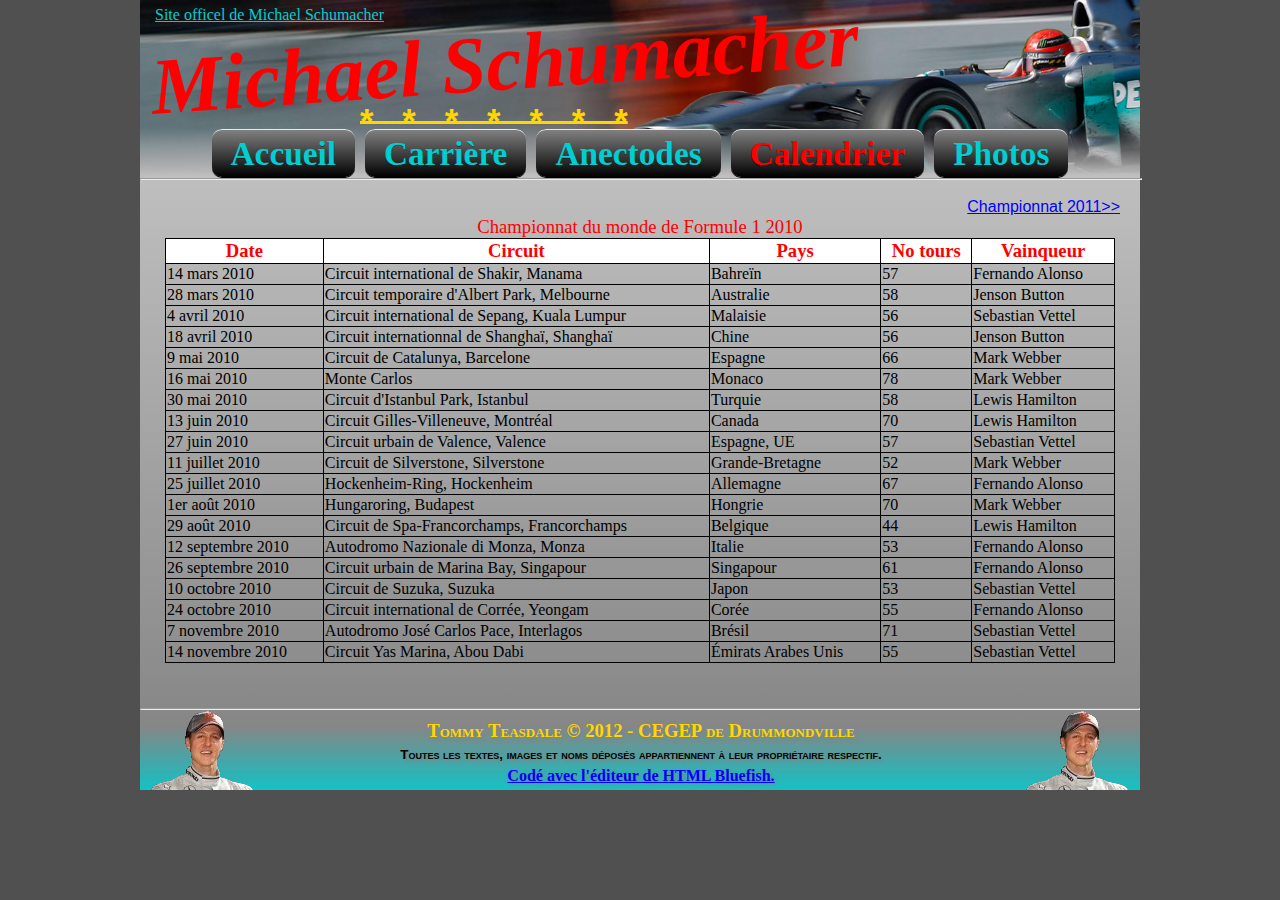
<file: 2010.html>
<!DOCTYPE html>
<html>
	<head>
		<meta charset="utf-8"/>
		<title>Michael Schumacher</title>
		<link rel="stylesheet" type="text/css" href="main.css"/>
	</head>
	<body>
		<div id="main"></div>
		<div id="content">
			<div id="table">
				<p><span class="b"><a href="2011.html" >Championnat 2011&gt;&gt;</a></span></p>
				<table class="calender">
					<caption>Championnat du monde de Formule 1 2010</caption>
					<tr>
						<th>Date</th>
						<th>Circuit</th>
						<th>Pays</th>
						<th>No tours</th>
						<th>Vainqueur</th>
					</tr>
					<tbody>
					<tr>
						<td>14 mars 2010</td>
						<td>Circuit international de Shakir, Manama</td>
						<td>Bahre&iuml;n</td>
						<td>57</td>
						<td>Fernando Alonso</td>
					</tr>
					<tr>
						<td>28 mars 2010</td>
						<td>Circuit temporaire d'Albert Park, Melbourne</td>
						<td>Australie</td>
						<td>58</td>
						<td>Jenson Button</td>
					</tr>
					<tr>
						<td>4 avril 2010</td>
						<td>Circuit international de Sepang, Kuala Lumpur</td>
						<td>Malaisie</td>
						<td>56</td>
						<td>Sebastian Vettel</td>
					</tr>
					<tr>
						<td>18 avril 2010</td>
						<td>Circuit internationnal de Shangha&iuml;, Shangha&iuml;</td>
						<td>Chine</td>
						<td>56</td>
						<td>Jenson Button</td>
					</tr>
					<tr>
						<td>9 mai 2010</td>
						<td>Circuit de Catalunya, Barcelone</td>
						<td>Espagne</td>
						<td>66</td>
						<td>Mark Webber</td>
					</tr>
						<tr>
						<td>16 mai 2010</td>
						<td>Monte Carlos</td>
						<td>Monaco</td>
						<td>78</td>
						<td>Mark Webber</td>
					</tr>
					<tr>
						<td>30 mai 2010</td>
						<td>Circuit d'Istanbul Park, Istanbul</td>
						<td>Turquie</td>
						<td>58</td>
						<td>Lewis Hamilton</td>
					</tr>
					<tr>
						<td>13 juin 2010</td>
						<td>Circuit Gilles-Villeneuve, Montr&eacute;al</td>
						<td>Canada</td>
						<td>70</td>
						<td>Lewis Hamilton</td>
					</tr>
					<tr>
						<td>27 juin 2010</td>
						<td>Circuit urbain de Valence, Valence</td>
						<td>Espagne, UE</td>
						<td>57</td>
						<td>Sebastian Vettel</td>
					</tr>
					<tr>
						<td>11 juillet 2010</td>
						<td>Circuit de Silverstone, Silverstone</td>
						<td>Grande-Bretagne</td>
						<td>52</td>
						<td>Mark Webber</td>
					</tr>
					<tr>
						<td>25 juillet 2010</td>
						<td>Hockenheim-Ring, Hockenheim</td>
						<td>Allemagne</td>
						<td>67</td>
						<td>Fernando Alonso</td>
					</tr>
					<tr>
						<td>1er ao&ucirc;t 2010</td>
						<td>Hungaroring, Budapest</td>
						<td>Hongrie</td>
						<td>70</td>
						<td>Mark Webber</td>
					</tr>
					<tr>
						<td>29 ao&ucirc;t 2010</td>
						<td>Circuit de Spa-Francorchamps, Francorchamps</td>
						<td>Belgique</td>
						<td>44</td>
						<td>Lewis Hamilton</td>
					</tr>
					<tr>
						<td>12 septembre 2010</td>
						<td>Autodromo Nazionale di Monza, Monza</td>
						<td>Italie</td>
						<td>53</td>
						<td>Fernando Alonso</td>
					</tr>
					<tr>
						<td>26 septembre 2010</td>
						<td>Circuit urbain de Marina Bay, Singapour</td>
						<td>Singapour</td>
						<td>61</td>
						<td>Fernando Alonso</td>
					</tr>
					<tr>
						<td>10 octobre 2010</td>
						<td>Circuit de Suzuka, Suzuka</td>
						<td>Japon</td>
						<td>53</td>
						<td>Sebastian Vettel</td>
					</tr>
					<tr>
						<td>24 octobre 2010</td>
						<td>Circuit international de Corr&eacute;e, Yeongam</td>
						<td>Cor&eacute;e</td>
						<td>55</td>
						<td>Fernando Alonso</td>
					</tr>
					<tr>
						<td>7 novembre 2010</td>
						<td>Autodromo Jos&eacute; Carlos Pace, Interlagos</td>
						<td>Br&eacute;sil</td>
						<td>71</td>
						<td>Sebastian Vettel</td>
					</tr>
					<tr>
						<td>14 novembre 2010</td>
						<td>Circuit Yas Marina, Abou Dabi</td>
						<td>&Eacute;mirats Arabes Unis</td>
						<td>55</td>
						<td>Sebastian Vettel</td>
					</tr>
				
					</tbody>
				</table>
			</div>
		</div>
		<div id="head">
			<p><a href="http://www.michael-schumacher.de/sites/index_en.html?lang2=en">Site officel de Michael Schumacher</a></p>
			<img class="logo" src="f1.png" alt="michael shumacher dans sa mercedes"/>
			<h1>Michael Schumacher</h1>
			<p class="titles" title="Sept championnats remport&eacute;s en carri&egrave;re">*&nbsp;&nbsp;&nbsp;*&nbsp;&nbsp;&nbsp;*&nbsp;&nbsp;&nbsp;*&nbsp;&nbsp;&nbsp;*&nbsp;&nbsp;&nbsp;*&nbsp;&nbsp;&nbsp;*</p>
			<h2>
				<a href="accueil.html">Accueil</a>
				<a href="carriere.html">Carri&egrave;re</a>
				<a href="anecdotes.html">Anectodes</a>
				<a href="calendrier.html" class="current">Calendrier</a>
				<a href="photo.html">Photos</a>
			</h2>
			<hr/>
		</div>
		<div id="foot">
			<hr/>
			<p>Tommy Teasdale&nbsp;&copy;&nbsp;2012 - CEGEP de Drummondville<br/><span class="p">Toutes les textes, images et noms d&eacute;pos&eacute;s appartiennent &agrave; leur propri&eacute;taire respectif.</span><br/><span class="foot"><a href="http://bluefish.openoffice.nl/">Cod&eacute; avec l'&eacute;diteur de HTML Bluefish.</a></span></p>
		</div>
	</body>
</html>
</file>
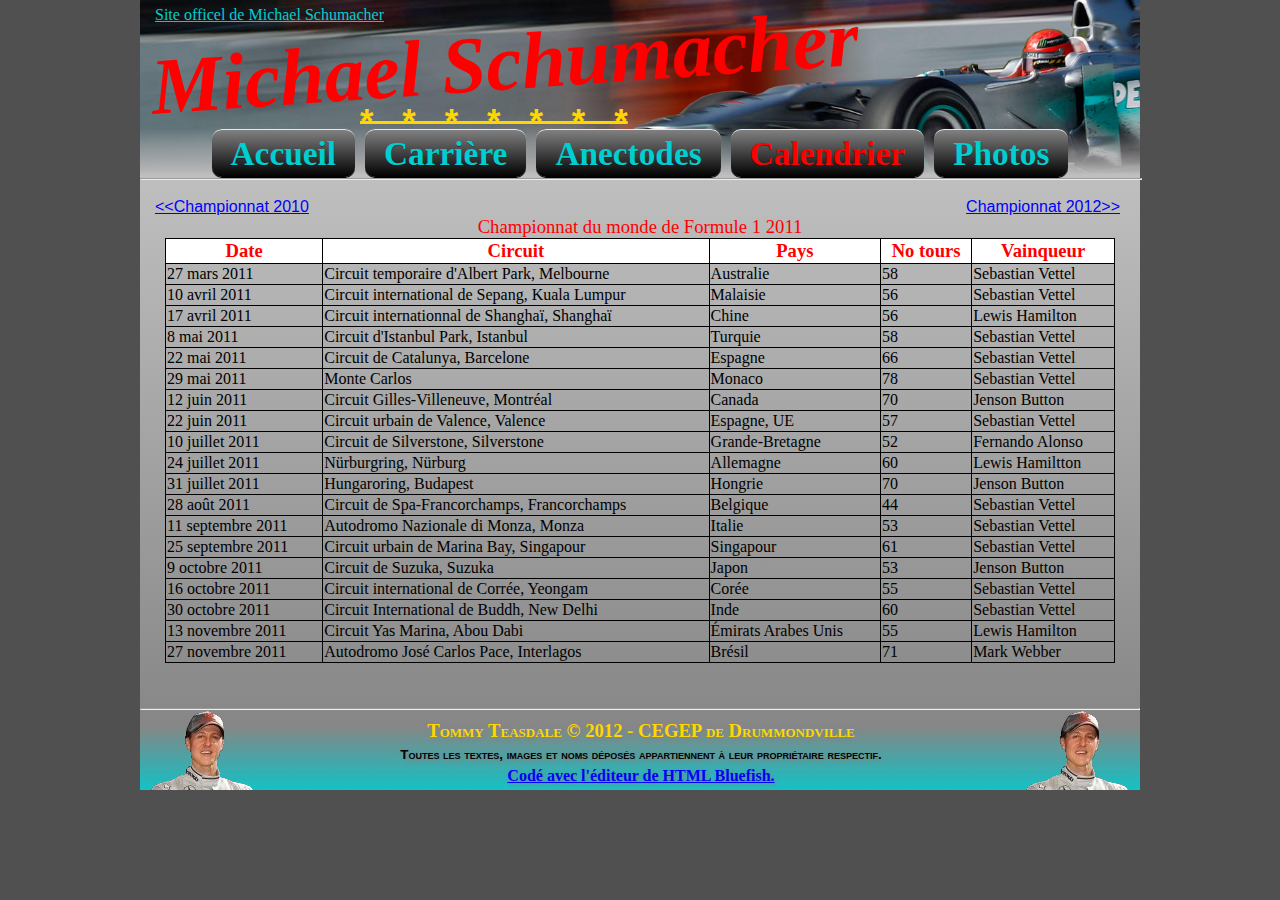
<file: 2011.html>
<!DOCTYPE html>
<html>
	<head>
		<meta charset="utf-8"/>
		<title>Michael Schumacher</title>
		<link rel="stylesheet" type="text/css" href="main.css"/>
	</head>
	<body>
		<div id="main"></div>
		<div id="content">
			<div id="table">
				<p><span class="a"><a href="2010.html" >&lt;&lt;Championnat 2010</a></span><span class="b"><a href="2012.html" >Championnat 2012&gt;&gt;</a></span></p>
				<table class="calender">
					<caption>Championnat du monde de Formule 1 2011</caption>
					<tr>
						<th>Date</th>
						<th>Circuit</th>
						<th>Pays</th>
						<th>No tours</th>
						<th>Vainqueur</th>
					</tr>
					<tbody>
					<tr>
						<td>27 mars 2011</td>
						<td>Circuit temporaire d'Albert Park, Melbourne</td>
						<td>Australie</td>
						<td>58</td>
						<td>Sebastian Vettel</td>
					</tr>
					<tr>
						<td>10 avril 2011</td>
						<td>Circuit international de Sepang, Kuala Lumpur</td>
						<td>Malaisie</td>
						<td>56</td>
						<td>Sebastian Vettel</td>
					</tr>
					<tr>
						<td>17 avril 2011</td>
						<td>Circuit internationnal de Shangha&iuml;, Shangha&iuml;</td>
						<td>Chine</td>
						<td>56</td>
						<td>Lewis Hamilton</td>
					</tr>
					<tr>
						<td>8 mai 2011</td>
						<td>Circuit d'Istanbul Park, Istanbul</td>
						<td>Turquie</td>
						<td>58</td>
						<td>Sebastian Vettel</td>
					</tr>
					<tr>
						<td>22 mai 2011</td>
						<td>Circuit de Catalunya, Barcelone</td>
						<td>Espagne</td>
						<td>66</td>
						<td>Sebastian Vettel</td>
					</tr>
					<tr>
						<td>29 mai 2011</td>
						<td>Monte Carlos</td>
						<td>Monaco</td>
						<td>78</td>
						<td>Sebastian Vettel</td>
					</tr>
					<tr>
						<td>12 juin 2011</td>
						<td>Circuit Gilles-Villeneuve, Montr&eacute;al</td>
						<td>Canada</td>
						<td>70</td>
						<td>Jenson Button</td>
					</tr>
					<tr>
						<td>22 juin 2011</td>
						<td>Circuit urbain de Valence, Valence</td>
						<td>Espagne, UE</td>
						<td>57</td>
						<td>Sebastian Vettel</td>
					</tr>
					<tr>
						<td>10 juillet 2011</td>
						<td>Circuit de Silverstone, Silverstone</td>
						<td>Grande-Bretagne</td>
						<td>52</td>
						<td>Fernando Alonso</td>
					</tr>
					<tr>
						<td>24 juillet 2011</td>
						<td>N&uuml;rburgring, N&uuml;rburg</td>
						<td>Allemagne</td>
						<td>60</td>
						<td>Lewis Hamiltton</td>
					</tr>
					<tr>
						<td>31 juillet 2011</td>
						<td>Hungaroring, Budapest</td>
						<td>Hongrie</td>
						<td>70</td>
						<td>Jenson Button</td>
					</tr>
					<tr>
						<td>28 ao&ucirc;t 2011</td>
						<td>Circuit de Spa-Francorchamps, Francorchamps</td>
						<td>Belgique</td>
						<td>44</td>
						<td>Sebastian Vettel</td>
					</tr>
					<tr>
						<td>11 septembre 2011</td>
						<td>Autodromo Nazionale di Monza, Monza</td>
						<td>Italie</td>
						<td>53</td>
						<td>Sebastian Vettel</td>
					</tr>
					<tr>
						<td>25 septembre 2011</td>
						<td>Circuit urbain de Marina Bay, Singapour</td>
						<td>Singapour</td>
						<td>61</td>
						<td>Sebastian Vettel</td>
					</tr>
					<tr>
						<td>9 octobre 2011</td>
						<td>Circuit de Suzuka, Suzuka</td>
						<td>Japon</td>
						<td>53</td>
						<td>Jenson Button</td>
					</tr>
					<tr>
						<td>16 octobre 2011</td>
						<td>Circuit international de Corr&eacute;e, Yeongam</td>
						<td>Cor&eacute;e</td>
						<td>55</td>
						<td>Sebastian Vettel</td>
					</tr>
					<tr>
						<td>30 octobre 2011</td>
						<td>Circuit International de Buddh, New Delhi</td>
						<td>Inde</td>
						<td>60</td>
						<td>Sebastian Vettel</td>
					</tr>
					<tr>
						<td>13 novembre 2011</td>
						<td>Circuit Yas Marina, Abou Dabi</td>
						<td>&Eacute;mirats Arabes Unis</td>
						<td>55</td>
						<td>Lewis Hamilton</td>
					</tr>
					<tr>
						<td>27 novembre 2011</td>
						<td>Autodromo Jos&eacute; Carlos Pace, Interlagos</td>
						<td>Br&eacute;sil</td>
						<td>71</td>
						<td>Mark Webber</td>
					</tr>
					</tbody>
				</table>
			</div>
		</div>
		<div id="head">
			<p><a href="http://www.michael-schumacher.de/sites/index_en.html?lang2=en">Site officel de Michael Schumacher</a></p>
			<img class="logo" src="f1.png" alt="michael shumacher dans sa mercedes"/>
			<h1>Michael Schumacher</h1>
			<p class="titles" title="Sept championnats remport&eacute;s en carri&egrave;re">*&nbsp;&nbsp;&nbsp;*&nbsp;&nbsp;&nbsp;*&nbsp;&nbsp;&nbsp;*&nbsp;&nbsp;&nbsp;*&nbsp;&nbsp;&nbsp;*&nbsp;&nbsp;&nbsp;*</p>
			<h2>
				<a href="accueil.html">Accueil</a>
				<a href="carriere.html">Carri&egrave;re</a>
				<a href="anecdotes.html">Anectodes</a>
				<a href="calendrier.html" class="current">Calendrier</a>
				<a href="photo.html">Photos</a>
			</h2>
			<hr/>
		</div>
		<div id="foot">
			<hr/>
			<p>Tommy Teasdale&nbsp;&copy;&nbsp;2012 - CEGEP de Drummondville<br/><span class="p">Toutes les textes, images et noms d&eacute;pos&eacute;s appartiennent &agrave; leur propri&eacute;taire respectif.</span><br/><span class="foot"><a href="http://bluefish.openoffice.nl/">Cod&eacute; avec l'&eacute;diteur de HTML Bluefish.</a></span></p>
		</div>
	</body>
</html>
</file>
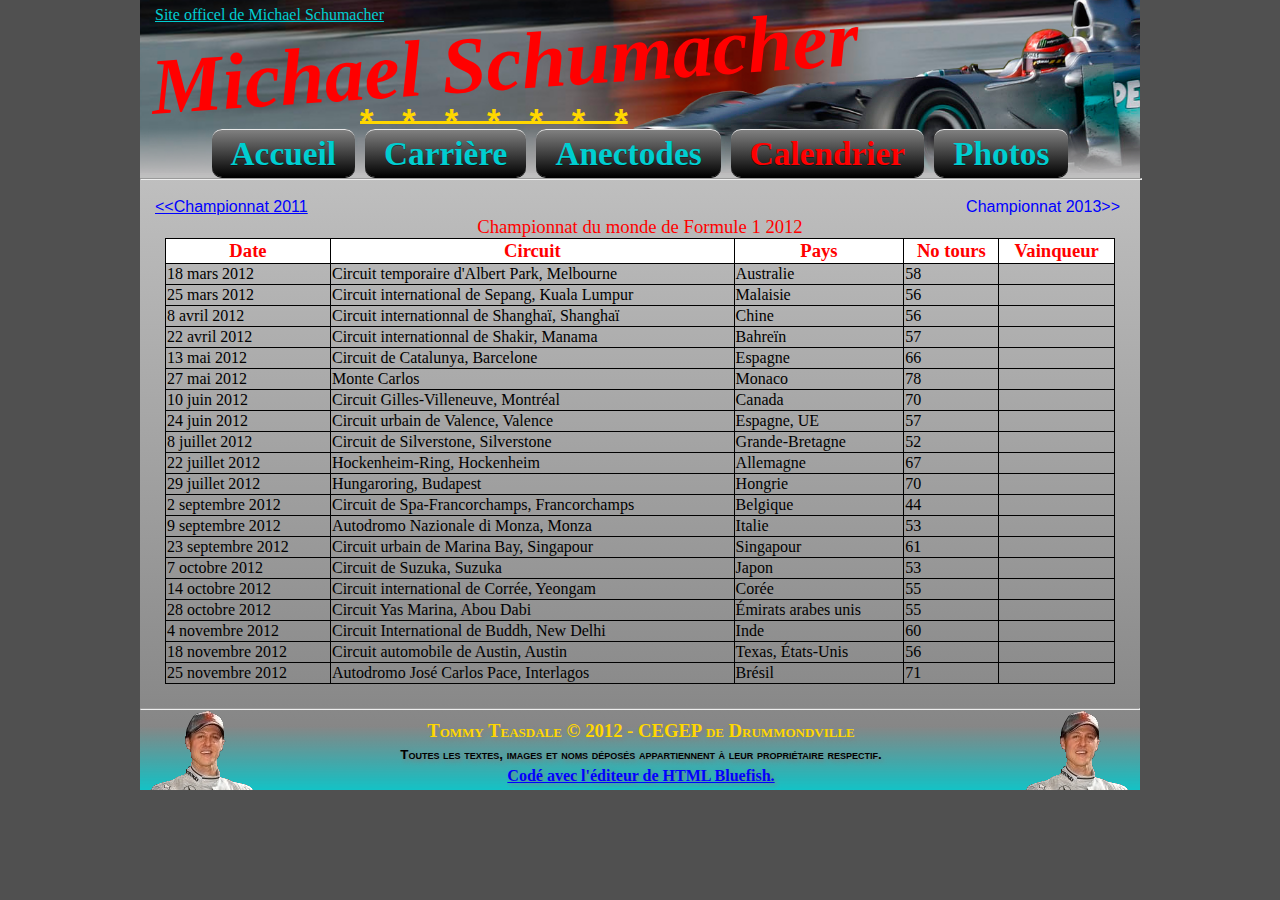
<file: 2012.html>
<!DOCTYPE html>
<html>
	<head>
		<meta charset="utf-8"/>
		<title>Michael Schumacher</title>
		<link rel="stylesheet" type="text/css" href="main.css"/>
	</head>
	<body>
		<div id="main"></div>
		<div id="content">
			<div id="table">
				<p><span class="a"><a href="2011.html" >&lt;&lt;Championnat 2011</a></span><span class="b"><a>Championnat 2013&gt;&gt;</a></span></p>
				<table class="calender">
					<caption>Championnat du monde de Formule 1 2012</caption>
					<tr>
						<th>Date</th>
						<th>Circuit</th>
						<th>Pays</th>
						<th>No tours</th>
						<th>Vainqueur</th>
					</tr>
					<tbody>
					<tr>
						<td>18 mars 2012</td>
						<td>Circuit temporaire d'Albert Park, Melbourne</td>
						<td>Australie</td>
						<td>58</td>
						<td></td>
					</tr>
					<tr>
						<td>25 mars 2012</td>
						<td>Circuit international de Sepang, Kuala Lumpur</td>
						<td>Malaisie</td>
						<td>56</td>
						<td></td>
					</tr>
					<tr>
						<td>8 avril 2012</td>
						<td>Circuit internationnal de Shangha&iuml;, Shangha&iuml;</td>
						<td>Chine</td>
						<td>56</td>
						<td></td>
					</tr>
					<tr>
						<td>22 avril 2012</td>
						<td>Circuit internationnal de Shakir, Manama</td>
						<td>Bahre&iuml;n</td>
						<td>57</td>
						<td></td>
					</tr>
					<tr>
						<td>13 mai 2012</td>
						<td>Circuit de Catalunya, Barcelone</td>
						<td>Espagne</td>
						<td>66</td>
						<td></td>
					</tr>
					<tr>
						<td>27 mai 2012</td>
						<td>Monte Carlos</td>
						<td>Monaco</td>
						<td>78</td>
						<td></td>
					</tr>
					<tr>
						<td>10 juin 2012</td>
						<td>Circuit Gilles-Villeneuve, Montr&eacute;al</td>
						<td>Canada</td>
						<td>70</td>
						<td></td>
					</tr>
					<tr>
						<td>24 juin 2012</td>
						<td>Circuit urbain de Valence, Valence</td>
						<td>Espagne, UE</td>
						<td>57</td>
						<td></td>
					</tr>
					<tr>
						<td>8 juillet 2012</td>
						<td>Circuit de Silverstone, Silverstone</td>
						<td>Grande-Bretagne</td>
						<td>52</td>
						<td></td>
					</tr>
					<tr>
						<td>22 juillet 2012</td>
						<td>Hockenheim-Ring, Hockenheim</td>
						<td>Allemagne</td>
						<td>67</td>
						<td></td>
					</tr>
					<tr>
						<td>29 juillet 2012</td>
						<td>Hungaroring, Budapest</td>
						<td>Hongrie</td>
						<td>70</td>
						<td></td>
					</tr>
					<tr>
						<td>2 septembre 2012</td>
						<td>Circuit de Spa-Francorchamps, Francorchamps</td>
						<td>Belgique</td>
						<td>44</td>
						<td></td>
					</tr>
					<tr>
						<td>9 septembre 2012</td>
						<td>Autodromo Nazionale di Monza, Monza</td>
						<td>Italie</td>
						<td>53</td>
						<td></td>
					</tr>
					<tr>
						<td>23 septembre 2012</td>
						<td>Circuit urbain de Marina Bay, Singapour</td>
						<td>Singapour</td>
						<td>61</td>
						<td></td>
					</tr>
					<tr>
						<td>7 octobre 2012</td>
						<td>Circuit de Suzuka, Suzuka</td>
						<td>Japon</td>
						<td>53</td>
						<td></td>
					</tr>
					<tr>
						<td>14 octobre 2012</td>
						<td>Circuit international de Corr&eacute;e, Yeongam</td>
						<td>Cor&eacute;e</td>
						<td>55</td>
						<td></td>
					</tr>
					<tr>
						<td>28 octobre 2012</td>
						<td>Circuit Yas Marina, Abou Dabi</td>
						<td>&Eacute;mirats arabes unis</td>
						<td>55</td>
						<td></td>
					</tr>
					<tr>
						<td>4 novembre 2012</td>
						<td>Circuit International de Buddh, New Delhi</td>
						<td>Inde</td>
						<td>60</td>
						<td></td>
					</tr>
					<tr>
						<td>18 novembre 2012</td>
						<td>Circuit automobile de Austin, Austin</td>
						<td>Texas, &Eacute;tats-Unis</td>
						<td>56</td>
						<td></td>
					</tr>
					<tr>
						<td>25 novembre 2012</td>
						<td>Autodromo Jos&eacute; Carlos Pace, Interlagos</td>
						<td>Br&eacute;sil</td>
						<td>71</td>
						<td></td>
					</tr>
					</tbody>
				</table>
			</div>
		</div>
		<div id="head">
			<p><a href="http://www.michael-schumacher.de/sites/index_en.html?lang2=en">Site officel de Michael Schumacher</a></p>
			<img class="logo" src="f1.png" alt="michael shumacher dans sa mercedes"/>
			<h1>Michael Schumacher</h1>
			<p class="titles" title="Sept championnats remport&eacute;s en carri&egrave;re">*&nbsp;&nbsp;&nbsp;*&nbsp;&nbsp;&nbsp;*&nbsp;&nbsp;&nbsp;*&nbsp;&nbsp;&nbsp;*&nbsp;&nbsp;&nbsp;*&nbsp;&nbsp;&nbsp;*</p>
			<h2>
				<a href="accueil.html">Accueil</a>
				<a href="carriere.html">Carri&egrave;re</a>
				<a href="anecdotes.html">Anectodes</a>
				<a href="calendrier.html" class="current">Calendrier</a>
				<a href="photo.html">Photos</a>
			</h2>
			<hr/>
		</div>
		<div id="foot">
			<hr/>
			<p>Tommy Teasdale&nbsp;&copy;&nbsp;2012 - CEGEP de Drummondville<br/><span class="p">Toutes les textes, images et noms d&eacute;pos&eacute;s appartiennent &agrave; leur propri&eacute;taire respectif.</span><br/><span class="foot"><a href="http://bluefish.openoffice.nl/">Cod&eacute; avec l'&eacute;diteur de HTML Bluefish.</a></span></p>
		</div>
	</body>
</html>
</file>
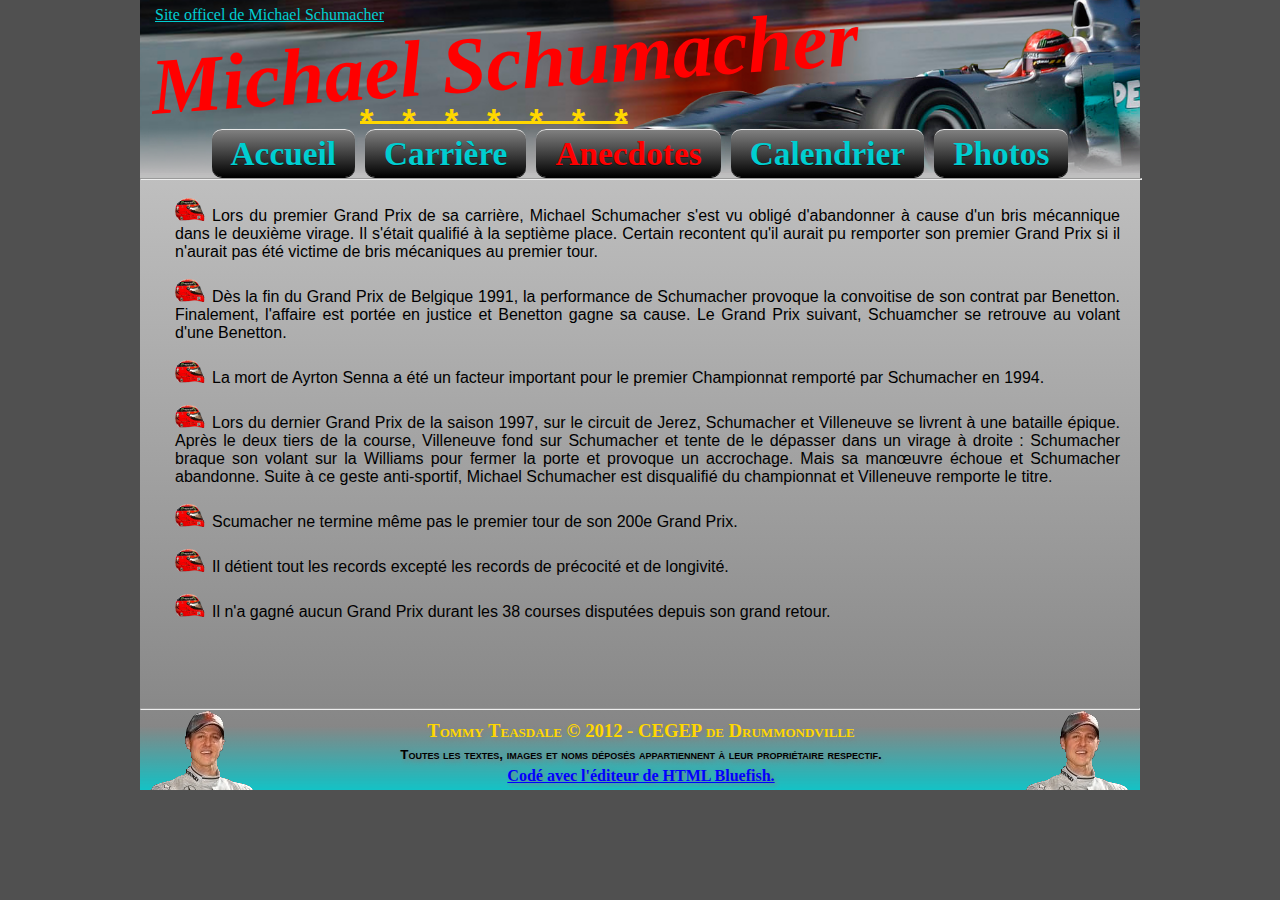
<file: anecdotes.html>
<!DOCTYPE html>
<html>
	<head>
		<meta charset="utf-8"/>
		<title>Michael Schumacher</title>
		<link rel="stylesheet" type="text/css" href="main.css"/>
	</head>
	<body>
		<div id="main"></div>
		<div id="content">
			<div id="table">
				<ul>
					<li>Lors du premier Grand Prix de sa carri&egrave;re, Michael Schumacher s'est vu oblig&eacute; d'abandonner &agrave; cause d'un bris m&eacute;cannique dans le deuxi&egrave;me virage. Il s'&eacute;tait qualifi&eacute; &agrave; la septi&egrave;me place. Certain recontent qu'il aurait pu remporter son premier Grand Prix si il n'aurait pas &eacute;t&eacute; victime de bris m&eacute;caniques au premier tour.<br/>&nbsp;</li>
					<li>D&egrave;s la fin du Grand Prix de Belgique 1991, la performance de Schumacher provoque la convoitise de son contrat par Benetton. Finalement, l'affaire est port&eacute;e en justice et Benetton gagne sa cause. Le Grand Prix suivant, Schuamcher se retrouve au volant d'une Benetton.<br/>&nbsp;</li>
					<li>La mort de Ayrton Senna a &eacute;t&eacute; un facteur important pour le premier Championnat remport&eacute; par Schumacher en 1994.<br/>&nbsp;</li>
					<li>Lors du dernier Grand Prix de la saison 1997, sur le circuit de Jerez, Schumacher et Villeneuve se livrent &agrave; une bataille &eacute;pique. Apr&egrave;s le deux tiers de la course, Villeneuve fond sur Schumacher et tente de le d&eacute;passer dans un virage &agrave; droite : Schumacher braque son volant sur la Williams pour fermer la porte et provoque un accrochage. Mais sa manœuvre &eacute;choue et Schumacher abandonne. Suite &agrave; ce geste anti-sportif, Michael Schumacher est disqualifi&eacute; du championnat et Villeneuve remporte le titre.<br/>&nbsp;</li>
					<li>Scumacher ne termine m&ecirc;me pas le premier tour de son 200e Grand Prix.<br/>&nbsp;</li>
					<li>Il d&eacute;tient tout les records except&eacute; les records de pr&eacute;cocit&eacute; et de longivit&eacute;.<br/>&nbsp;</li>
					<li>Il n'a gagn&eacute; aucun Grand Prix durant les 38 courses disput&eacute;es depuis son grand retour.</li>
				</ul>
			</div>
		</div>
		<div id="head">
			<p><a href="http://www.michael-schumacher.de/sites/index_en.html?lang2=en">Site officel de Michael Schumacher</a></p>
			<img class="logo" src="f1.png" alt="michael shumacher dans sa mercedes"/>
			<h1>Michael Schumacher</h1>
			<p class="titles" title="Sept championnats remport&eacute;s en carri&egrave;re">*&nbsp;&nbsp;&nbsp;*&nbsp;&nbsp;&nbsp;*&nbsp;&nbsp;&nbsp;*&nbsp;&nbsp;&nbsp;*&nbsp;&nbsp;&nbsp;*&nbsp;&nbsp;&nbsp;*</p>
			<h2>
				<a href="accueil.html">Accueil</a>
				<a href="carriere.html">Carri&egrave;re</a>
				<a href="anecdotes.html" class="current">Anecdotes</a>
				<a href="calendrier.html">Calendrier</a>
				<a href="photo.html">Photos</a>
			</h2>
			<hr/>
		</div>
		<div id="foot">
			<hr/>
			<p>Tommy Teasdale&nbsp;&copy;&nbsp;2012 - CEGEP de Drummondville<br/><span class="p">Toutes les textes, images et noms d&eacute;pos&eacute;s appartiennent &agrave; leur propri&eacute;taire respectif.</span><br/><span class="foot"><a href="http://bluefish.openoffice.nl/">Cod&eacute; avec l'&eacute;diteur de HTML Bluefish.</a></span></p>
		</div>
	</body>
</html>
</file>
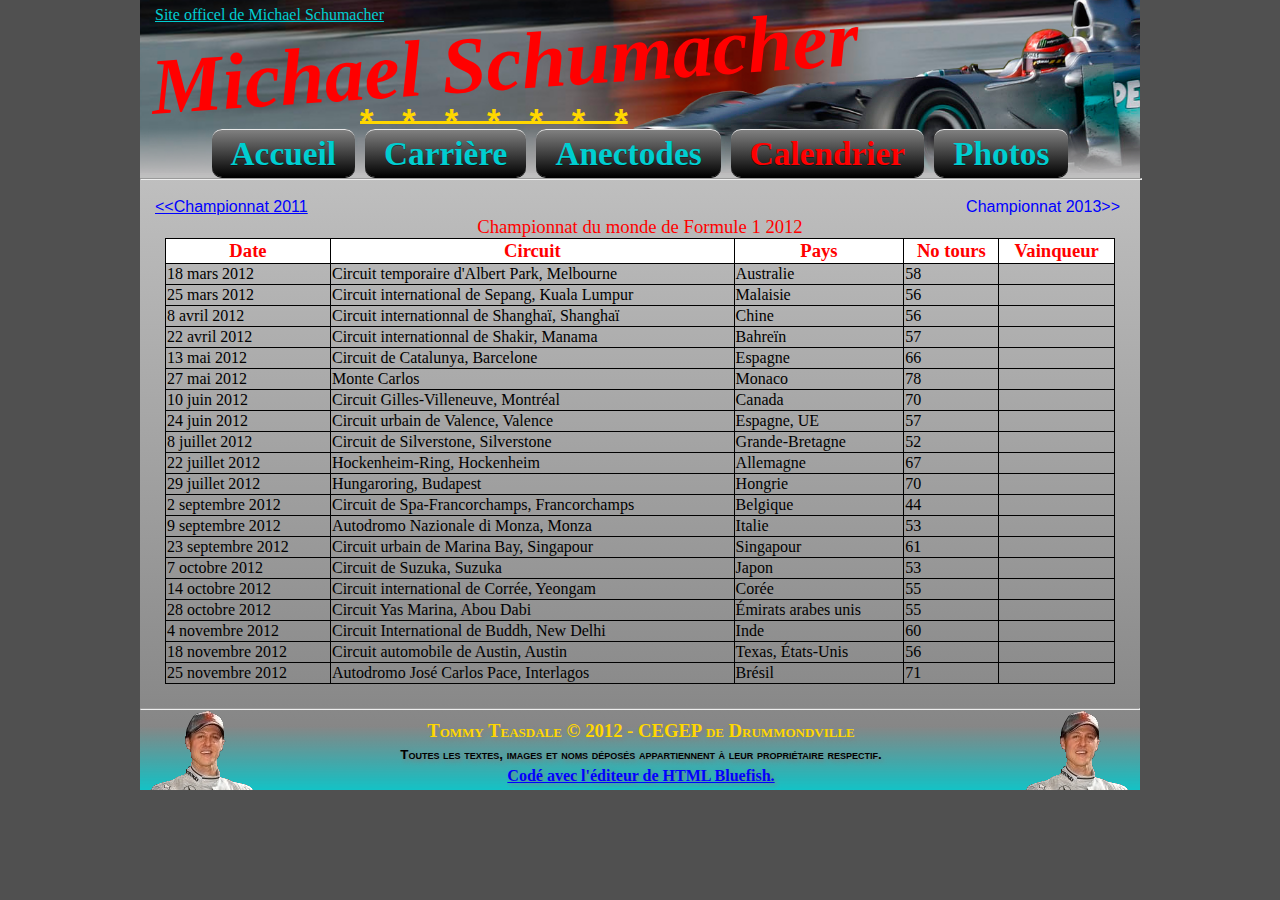
<file: calendrier.html>
<!DOCTYPE html>
<html>
	<head>
		<meta charset="utf-8"/>
		<title>Michael Schumacher</title>
		<link rel="stylesheet" type="text/css" href="main.css"/>
		<script type="text/javascript" >
			var now=new Date();
			var year=now.getFullYear();
			document.write("<meta http-equiv='refresh' content='0;URL=2012.html'/>");
		</script>
	</head>
	<body>
		<div id="main"></div>
		<div id="content">
		</div>
		<div id="head">
			<p><a href="http://www.michael-schumacher.de/sites/index_en.html?lang2=en">Site officel de Michael Schumacher</a></p>
			<img class="logo" src="f1.png" alt="michael shumacher dans sa mercedes"/>
			<h1>Michael Schumacher</h1>
			<p class="titles" title="Sept championnats remport&eacute;s en carri&egrave;re">*&nbsp;&nbsp;&nbsp;*&nbsp;&nbsp;&nbsp;*&nbsp;&nbsp;&nbsp;*&nbsp;&nbsp;&nbsp;*&nbsp;&nbsp;&nbsp;*&nbsp;&nbsp;&nbsp;*</p>
			<h2>
				<a href="accueil.html">Accueil</a>
				<a href="carriere.html">Carri&egrave;re</a>
				<a href="anecdotes.html">Anectodes</a>
				<a href="calendrier.html"  class="current">Calendrier</a>
				<a href="photo.html">Photos</a>
			</h2>
			<hr/>
		</div>
		<div id="foot">
			<hr/>
			<p>Tommy Teasdale&nbsp;&copy;&nbsp;2012 - CEGEP de Drummondville<br/><span class="p">Toutes les textes, images et noms d&eacute;pos&eacute;s appartiennent &agrave; leur propri&eacute;taire respectif.</span><br/><span class="foot"><a href="http://bluefish.openoffice.nl/">Cod&eacute; avec l'&eacute;diteur de HTML Bluefish.</a></span></p>
		</div>
	</body>
</html>
</file>
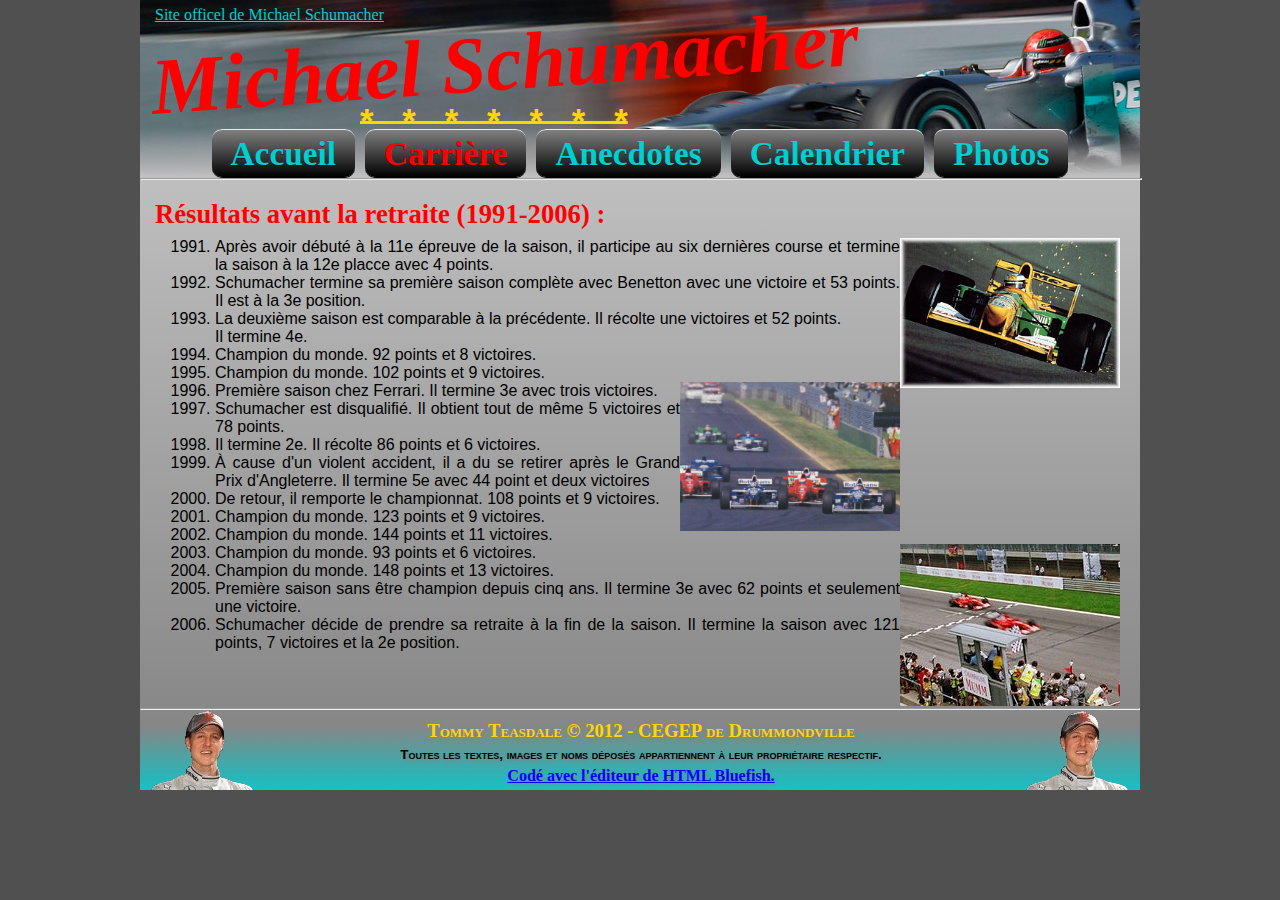
<file: carriere.html>
<!DOCTYPE html>
<html>
	<head>
		<meta charset="utf-8"/>
		<title>Michael Schumacher</title>
		<link rel="stylesheet" type="text/css" href="main.css"/>
	</head>
	<body>
		<div id="main"></div>
		<div id="content">
			<div id="table">
				<h3 class="avant">R&eacute;sultats avant la retraite (1991-2006) :</h3>
				<ol start="1991" class="avant">
					<li><a href="Benetton1992.jpg"><img class="a" src="Benetton1992.jpg"/></a>Apr&egrave;s avoir d&eacute;but&eacute; &agrave; la 11e &eacute;preuve de la saison, il participe au six derni&egrave;res course et termine la saison &agrave; la 12e placce avec 4 points.</li>
					<li>Schumacher termine sa premi&egrave;re saison compl&egrave;te avec Benetton avec une victoire et 53 points. Il est &agrave; la 3e position.</li>
					<li>La deuxi&egrave;me saison est comparable &agrave; la pr&eacute;c&eacute;dente. Il r&eacute;colte une victoires et 52 points.<br/> Il termine 4e.</li>
					<li>Champion du monde. 92 points et 8 victoires.</li>
					<li>Champion du monde. 102 points et 9 victoires.</li>
					<li><a href="Schumacher1996.jpg"><img class="a" src="Schumacher1996.jpg"/></a>Premi&egrave;re saison chez Ferrari. Il termine 3e avec trois victoires.</li>
					<li>Schumacher est disqualifi&eacute;. Il obtient tout de m&ecirc;me 5 victoires et 78 points.</li>
					<li>Il termine 2e. Il r&eacute;colte 86 points et 6 victoires.</li>
					<li>&Agrave; cause d'un violent accident, il a du se retirer apr&egrave;s le Grand Prix d'Angleterre. Il termine 5e avec 44 point et deux victoires</li>
					<li>De retour, il remporte le championnat. 108 points et 9 victoires.</li>
					<li>Champion du monde. 123 points et 9 victoires.</li>
					<li>Champion du monde. 144 points et 11 victoires.</li>
					<li><a href="autriche2002.jpg"><img class="a" src="autriche2002.jpg"/></a>Champion du monde. 93 points et 6 victoires.</li>
					<li>Champion du monde. 148 points et 13 victoires.</li>
					<li>Premi&egrave;re saison sans &ecirc;tre champion depuis cinq ans. Il termine 3e avec 62 points et seulement une victoire.</li>
					<li>Schumacher d&eacute;cide de prendre sa retraite &agrave; la fin de la saison. Il termine la saison avec 121 points, 7 victoires et la 2e position.</li>
				</ol>
				<h3 class="apres">R&eacute;sultats apr&egrave;s la retraite (2010-aujourd'hui) :</h3>
				<ol start="2010" class="apres">
					<li><a href="Singapour2011.jpeg"><img class="a" src="Singapour2011.jpeg"/></a>C'est le grand retour du champion. Il rejoint la nouvelle &eacute;quipe Mercedes. Il a une saison d&eacute;cevante. Schumacher termine 9e avec 72 points.</li>
					<li>La seconde saison de son retour est marqu&eacute;e par une voiture non comp&eacute;titive. Il termine 8e avec 76 points.</li>
					<li>Il d&eacute;bute la troisi&egrave;me saison de son grand retour dans l'espoir de retrouver la voie vers la victoire.</li>
				</ol>
			</div>
		</div>
		<div id="head">
			<p><a href="http://www.michael-schumacher.de/sites/index_en.html?lang2=en">Site officel de Michael Schumacher</a></p>
			<img class="logo" src="f1.png" alt="michael shumacher dans sa mercedes"/>
			<h1>Michael Schumacher</h1>
			<p class="titles" title="Sept championnats remport&eacute;s en carri&egrave;re">*&nbsp;&nbsp;&nbsp;*&nbsp;&nbsp;&nbsp;*&nbsp;&nbsp;&nbsp;*&nbsp;&nbsp;&nbsp;*&nbsp;&nbsp;&nbsp;*&nbsp;&nbsp;&nbsp;*</p>
			<h2>
				<a href="accueil.html">Accueil</a>
				<a href="carriere.html" class="current">Carri&egrave;re</a>
				<a href="anecdotes.html">Anecdotes</a>
				<a href="calendrier.html">Calendrier</a>
				<a href="photo.html">Photos</a>
			</h2>
			<hr/>
		</div>
		<div id="foot">
			<hr/>
			<p>Tommy Teasdale&nbsp;&copy;&nbsp;2012 - CEGEP de Drummondville<br/><span class="p">Toutes les textes, images et noms d&eacute;pos&eacute;s appartiennent &agrave; leur propri&eacute;taire respectif.</span><br/><span class="foot"><a href="http://bluefish.openoffice.nl/">Cod&eacute; avec l'&eacute;diteur de HTML Bluefish.</a></span></p>
		</div>
	</body>
</html>
</file>
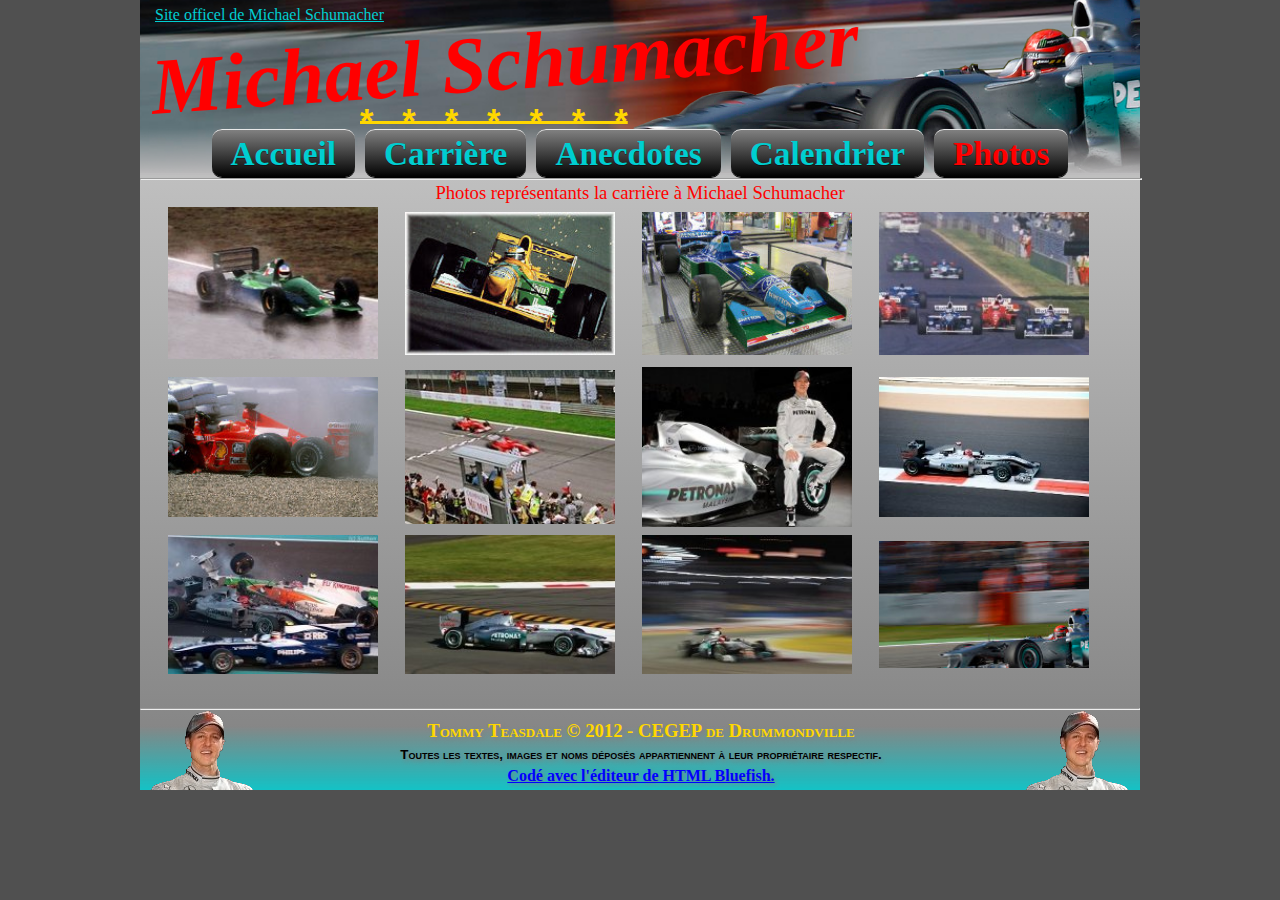
<file: photo.html>
<!DOCTYPE html>
<html>
	<head>
		<meta charset="utf-8"/>
		<title>Michael Schumacher</title>
		<link rel="stylesheet" type="text/css" href="main.css">
	</head>
	<body>
		<div id="content">
			<div id="table">
				<table>
					<caption>Photos repr&eacute;sentants la carri&egrave;re &agrave; Michael Schumacher</caption>
					<tr>
						<td><a href="Jordan_1991.png"><img src="mini/mini_6.jpg" alt="Schumacher au essai du Gp de Belgique 1991"/></a></td>
						<td><a href="Benetton1992.jpg"><img src="mini/mini_3.jpg" alt="Schumacher dans la Benetton de 1992"/></a></td>
						<td><a href="Benetton1994.jpg"><img src="mini/mini_4.jpg" alt="La voiture qui a permis de faire gagner le championnat &agrave; Michael"/></a></td>
						<td><a href="Schumacher1996.jpg"><img src="mini/mini_10.jpg" alt="Premier GP de Schumacher chez Ferrari"/></a></td>
					</tr>
					<tr>
						<td><a href="schu99.jpg"><img src="mini/mini_9.jpg" alt="Le plus grave accident de la carri&egrave;re de Schumacher"/></a></td>
						<td><a href="autriche2002.jpg"><img src="mini/mini_2.jpg" alt="La finale de grand prix la plus serr&eacute;e de l'histoire"/></a></td>
						<td><a href="lancement2010.jpg"><img src="mini/mini_7.jpg" alt="Schumacher au lancement de la Mercedes WGP-001 lors de son retour en 2010"/></a></td>
						<td><a href="Schumacher2010.jpg"><img src="mini/mini_11.jpg" alt="Schumacher au volant de la Mercedes WGP-001"/></a></td>
					</tr>
					<tr>
						<td><a href="AbuDabi2010.jpg"><img src="mini/mini_1.jpg" alt="L'accrochage de Schumacher avec Liuzzi au GP d'Abu Dabi 2010"/></a></td>
						<td><a href="Monza2011.jpg"><img src="mini/mini_8.jpg" alt="Schumacher au GP de Monza 2011"/></a></td>
						<td><a href="Singapour2011.jpeg"><img src="mini/mini_12.jpeg" alt="Schumacher au GP de Singapour de 2011"/></a></td>
						<td><a href="fond.jpg"><img src="mini/mini_5.jpg" alt="Michael au volant de la Mercedes WGP-002"/></a></td>
					</tr>
				</table>
			</div>
		</div>
		<div id="head">
			<p><a href="http://www.michael-schumacher.de/sites/index_en.html?lang2=en">Site officel de Michael Schumacher</a></p>
			<img class="logo" src="f1.png" alt="michael shumacher dans sa mercedes"/>
			<h1>Michael Schumacher</h1>
			<p class="titles" title="Sept championnats remport&eacute;s en carri&egrave;re">*&nbsp;&nbsp;&nbsp;*&nbsp;&nbsp;&nbsp;*&nbsp;&nbsp;&nbsp;*&nbsp;&nbsp;&nbsp;*&nbsp;&nbsp;&nbsp;*&nbsp;&nbsp;&nbsp;*</p>
			<h2>
				<a href="accueil.html">Accueil</a>
				<a href="carriere.html">Carri&egrave;re</a>
				<a href="anecdotes.html">Anecdotes</a>
				<a href="calendrier.html">Calendrier</a>
				<a href="photo.html" class="current">Photos</a>
			</h2>
			<hr/>
		</div>
		<div id="foot">
			<hr/>
			<p>Tommy Teasdale&nbsp;&copy;&nbsp;2012 - CEGEP de Drummondville<br/><span class="p">Toutes les textes, images et noms d&eacute;pos&eacute;s appartiennent &agrave; leur propri&eacute;taire respectif.</span><br/><span class="foot"><a href="http://bluefish.openoffice.nl/">Cod&eacute; avec l'&eacute;diteur de HTML Bluefish.</a></span></p>
		</div>
	</body>
</html>
</file>
<file: main.css>
﻿body {
	width: 1000px;
	margin: auto;
	background-color: #505050;
	}
img{
border-width: 0px;
border-style: none;
}
#content {
	width : 1000px;
	height: 623px;
	position: absolute;
	top: 167px;
	background: silver;
   background: -webkit-gradient(linear, left top, left bottom, from(silver), to(gray));
   background: -webkit-linear-gradient(top, silver, gray);
   background: -moz-linear-gradient(top, silver, gray);
   background: -ms-linear-gradient(top, silver, gray);
   background: -o-linear-gradient(top, silver, gray);
	}
#content p, li{
	font-family: arial, sans-serif;
	text-align: justify;
	margin-right: 5px;
	}

#content p.sous{
	color: DimGray;
	text-decoration: underline;
	font-weight: bold;
	font-size: 17pt;
	text-align: center;
	font-style: oblique;
}
#content p.sous:hover{
	color: red;
	}
a{
	color: blue;
	}
#head a{
	text-decoration: none;
	color: darkturquoise;
}
#head  h2 a{
	text-decoration: none;
	}
#head h2 a:hover{
	color: red;
	background-color: gray;
}
#head {
	width : 1000px;
	height: 173px;
	position: absolute;
	top: 0px;
	background-image: url("fond.jpg");
	background-position: center center;
	}
#head hr{
	width: 1000px;
	position: absolute;
	top: 170px;
	color: DarkTurquoise;
	}
#head img.logo{
	position: absolute;
	top: -27px;
	right: 0px;
	height: 200px;
}
#head p{
	position: absolute;
	top: -10px;
	left: 15px;
	}
#head p.titles{
	position: absolute;
	top: 67px;
	left: 220px;
	color: gold;
	font-size: 26pt;
	font-family: arial;
	font-weight: bold;
	text-decoration: line-through;
	}
#head p a{
	text-decoration: underline;
	}
#head p a:hover{
	color: red;
	}
#head h1 {
	color: #FF0000;
	font-size: 60pt;
	width: 950px;
	position: absolute;
	top: -45px;
	left: 10px;
	font-style: italic;
	font-weight: bold;
	font-family: "Georgia","Impact","Comic Sans MS";
	transform:rotate(-4deg);
	-ms-transform:rotate(-4deg);
	-moz-transform:rotate(-4deg);
	-webkit-transform:rotate(-4deg);
	-o-transform:rotate(-4deg);
}
h2 {
	position: absolute;
	top: 95px;
	font-size: 30pt;
	background-image: url(menubar.png);
	background-repeat: repeat-x;
	text-align: center;
	width: 1000px;
	}
#head  h2 a{
   border-top: 1px solid #e8e8e8;
   background: gray;
   background: -webkit-gradient(linear, left top, left bottom, from(gray), to(black));
   background: -webkit-linear-gradient(top, gray, black);
   background: -moz-linear-gradient(top, gray, black);
   background: -ms-linear-gradient(top, gray, black);
   background: -o-linear-gradient(top, gray, black);
   padding: 5px 19px;
   -webkit-border-radius: 10px;
   -moz-border-radius: 10px;
   border-radius: 10px;
   -webkit-box-shadow: rgba(0,0,0,1) 0 1px 0;
   -moz-box-shadow: rgba(0,0,0,1) 0 1px 0;
   box-shadow: rgba(0,0,0,1) 0 1px 0;
   text-shadow: rgba(0,0,0,.4) 0 1px 0;
   color: #00CED1;
   font-size: 25pt;
   font-family: Georgia, Serif;
   text-decoration: none;
	}
#head h2 a:hover{
	border-top-color: black;
	color: red;
	background: black;
	background: -webkit-gradient(linear, left top, left bottom, from(black), to(gray));
   background: -webkit-linear-gradient(top, black, gray);
   background: -moz-linear-gradient(top, black, gray);
   background: -ms-linear-gradient(top, black, gray);
   background: -o-linear-gradient(top, black, gray);
}
#head a.current {
	color: red;
}
#head a.current:hover{
	color: gold;
}
#foot {
	background: url(foot_2.png) repeat-x;
	background: url(foot.png) no-repeat bottom right, 
	url(foot.png) no-repeat bottom left,
	url("foot_2.png") repeat-x;
	position: absolute;
	top: 700px;
	width: 1000px;
	height: 90px;
	}
#foot p{
	color: gold;
	position: absolute;
	top: 0px;
	width: 1000px;
	text-align: center;
	font-size: 14pt;
	font-weight: bold;
	font-variant: small-caps;
	text-shadow: 2px 2px 4px gray;
	border: solid 1px transparent; 
}
#foot span.foot{
	font-variant: normal;
	font-size: 12pt;
	}
#foot span.foot a:hover{
	color: darkred;
}
#foot span.p{
	font-family: arial, sans-serif;
	font-size: 10pt;
	color: black;
}
h3{
	color: red;
}
h3.avant {
	font-size: 20pt;
	position: absolute;
	top: -10px;
	}
h3.apres{
	font-size: 20pt;
	position: absolute;
	top:505px;
}
#content p.photo{
	position: absolute;
	top: 300px;
	left: 30px;
	}
#table {
	position: absolute;
	top: 15px;
	left: 15px;
	height: 526px;
	width: 970px;
	overflow: auto;
	z-index: 1;
	}
#table caption{
	color: red;
	font-size: 14pt;
}
#table table{
	overflow: hidden;
	width: 950px;
	margin: auto;
	}
#table img{
	width: 210px;
}
#table table.calender{
	border-collapse: collapse;
	}
#table table.calender th{
	background-color: white;
	color: red;
	font-size: 14pt;
	text-align: center;
   border: 1px solid black;
}
#table table.calender td{
   border: 1px solid black;
}
	}
#table table.calender tfoot{
	background-color: transparent;
	}
#table img.a{
	float: right;
	width: 220px;
}
#table img.b{
	float: left;
	width: 355px;
	}
img.f1{
	position: absolute;
	top: 308px;
	right: 20px;
}
img.f2{
	position: absolute;
	top: 398px;
	right: 92px;
	}
ol.avant{
	position: absolute;
	top: 40px;
	left: 20px;
	}
ol.apres{
	position: absolute;
	top: 550px;
	left: 20px;
}
span.a{
	float: left;
	}
span.b{
	float: right;
	}
ul{
	position: absolute;
	left: -20px;
	list-style-image: url("hemet.png");
	list-style-position: inside;
	text-align: justify;
}
</file>
